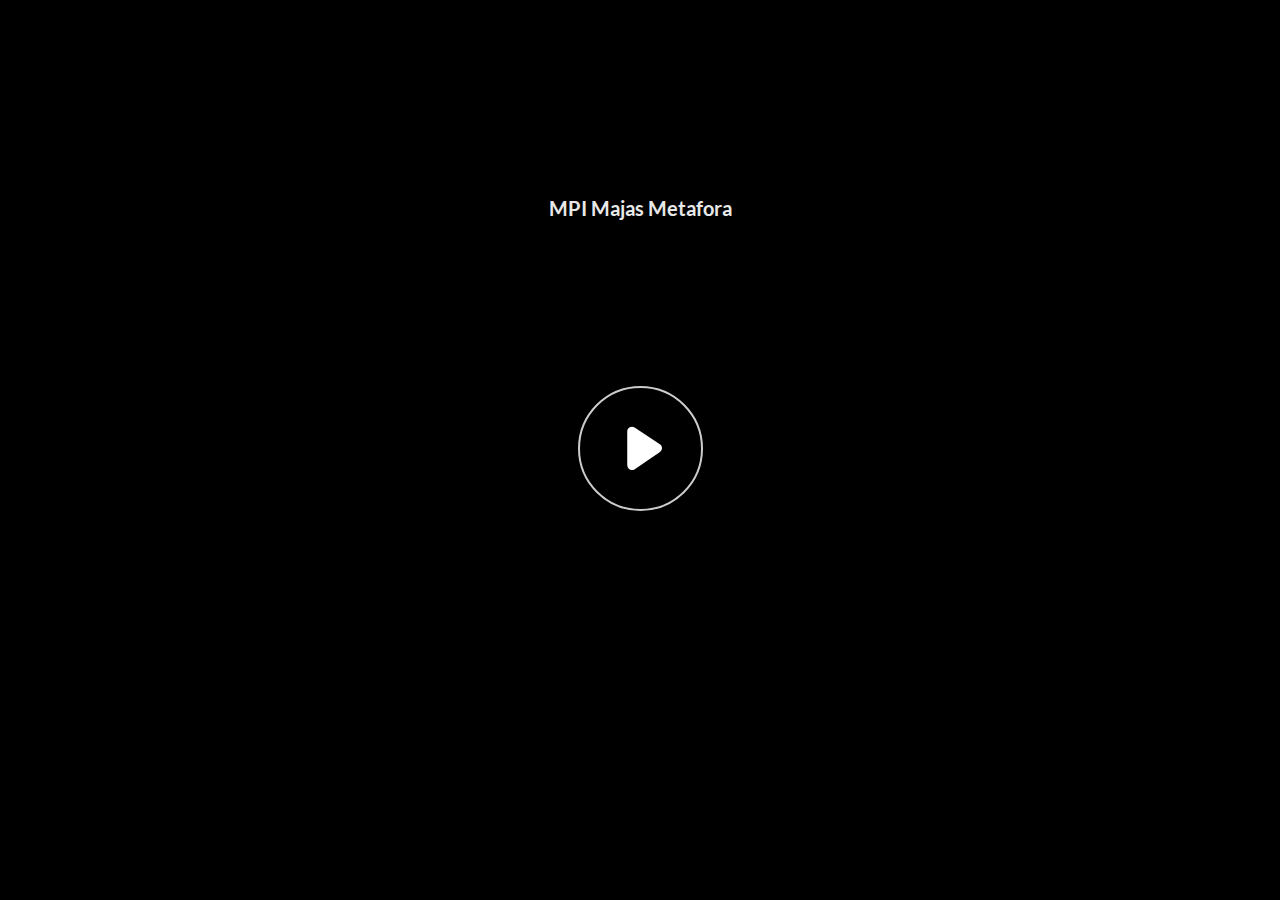
<file: index.html>
﻿<!doctype html>
<html lang="en-US">
<head>
  <meta charset="utf-8">
  <!-- Created using Storyline 360 x64 - http://www.articulate.com  -->
  <!-- version: 3.92.33225.0 -->
  <title>MPI Majas Metafora</title>
  <meta http-equiv="x-ua-compatible" content="IE=edge"/>
  <meta name="viewport" content="width=device-width,initial-scale=1,user-scalable=no,shrink-to-fit=no,minimal-ui"/>
  <meta name="apple-mobile-web-app-capable" content="yes"/>
  <style>
    html, body { height: 100%; padding: 0; margin: 0 }
    #app { height: 100%; width: 100%; }
  </style>

  <script>
    window.DS = {};
    window.globals = {
      DATA_PATH_BASE: '',
      HAS_FRAME: true,
      HAS_SLIDE: true,

      lmsPresent: false,
      tinCanPresent: false,
      cmi5Present: false,
      aoSupport: false,
      scale: 'noscale',
      captureRc: false,
      browserSize: 'optimal',
      bgColor: '#282828',
      features: 'DropInAcc,DropInBase,DropInCore,DropInInteractions,DropInMisc,DropInVectors,DropInVideo,LayerPresentAsDialog,MultipleQuizTracking,UpdatedThemeEditor',
      themeName: 'unified',
      preloaderColor: '#FFFFFF',
      suppressAnalytics: false,
      productChannel: 'stable',
      publishSource: 'storyline',
      aid: 'aid|186f2b67-2d74-4564-9926-c8f7702dd9fc',
      cid: 'cca12cef-c2cd-4375-b4f8-a70aa6d48855',
      playerVersion: '3.92.33225.0',
      publishTimestamp: '2024-09-27T11:14:59.7928123Z',
      maxIosVideoElements: 10,
      connectionSettings: { message: 'You%20are%20offline.%20Trying%20to%20reconnect...', useDarkTheme: false, mode: 'disabled' },
      hasFeature: function(feature) {
        return this.features.split(',').includes(feature);
      },
      
      parseParams: function(qs) {
        if (window.globals.parsedParams != null) {
          return window.globals.parsedParams;
        }
        qs = (qs || window.location.search.substr(1)).split('+').join(' ');
        var params = {},
            tokens,
            re = /[?&]?([^=]+)=([^&]*)/g;

        while (tokens = re.exec(qs)) {
          params[decodeURIComponent(tokens[1]).trim()] =
            decodeURIComponent(tokens[2]).trim();
        }
        window.globals.parsedParams = params;
        return params;
      }

    };
  </script>
  <script>
    var isIe11 = ('ActiveXObject' in window || window.MSBlobBuilder != null)
      && window.msCrypto != null && !window.ActiveXObject;
    if (isIe11) {
      window.globals.unsupportedBrowser = true;
      document.write(atob('[base64]'));
    }
  </script>

  <script>
    if (window.globals.hasFeature('MultiLanguageSinglePackageSupport')) {
      
      
    }
  </script>

  
  <script>window.THREE = { };</script>
  
</head>
<body style="background: #282828" class="cs-HTML theme-unified">
  <!-- 360 -->
  <script>!function(){var e,i=/iPhone/i,o=/iPod/i,n=/iPad/i,t=/\biOS-universal(?:.+)Mac\b/i,r=/\bAndroid(?:.+)Mobile\b/i,a=/Android/i,d=/(?:SD4930UR|\bSilk(?:.+)Mobile\b)/i,p=/Silk/i,l=/Windows Phone/i,u=/\bWindows(?:.+)ARM\b/i,b=/BlackBerry/i,s=/BB10/i,c=/Opera Mini/i,f=/\b(CriOS|Chrome)(?:.+)Mobile/i,h=/Mobile(?:.+)Firefox\b/i,v=function(e){return void 0!==e&&"MacIntel"===e.platform&&"number"==typeof e.maxTouchPoints&&e.maxTouchPoints>1&&"undefined"==typeof MSStream};e=function(e){var m={userAgent:"",platform:"",maxTouchPoints:0};e||"undefined"==typeof navigator?"string"==typeof e?m.userAgent=e:e&&e.userAgent&&(m={userAgent:e.userAgent,platform:e.platform,maxTouchPoints:e.maxTouchPoints||0}):m={userAgent:navigator.userAgent,platform:navigator.platform,maxTouchPoints:navigator.maxTouchPoints||0};var g=m.userAgent,y=g.split("[FBAN");void 0!==y[1]&&(g=y[0]),void 0!==(y=g.split("Twitter"))[1]&&(g=y[0]);var A=function(e){return function(i){return i.test(e)}}(g),w={apple:{phone:A(i)&&!A(l),ipod:A(o),tablet:!A(i)&&(A(n)||v(m))&&!A(l),universal:A(t),device:(A(i)||A(o)||A(n)||A(t)||v(m))&&!A(l)},amazon:{phone:A(d),tablet:!A(d)&&A(p),device:A(d)||A(p)},android:{phone:!A(l)&&A(d)||!A(l)&&A(r),tablet:!A(l)&&!A(d)&&!A(r)&&(A(p)||A(a)),device:!A(l)&&(A(d)||A(p)||A(r)||A(a))||A(/\bokhttp\b/i)},windows:{phone:A(l),tablet:A(u),device:A(l)||A(u)},other:{blackberry:A(b),blackberry10:A(s),opera:A(c),firefox:A(h),chrome:A(f),device:A(b)||A(s)||A(c)||A(h)||A(f)},any:!1,phone:!1,tablet:!1};return w.any=w.apple.device||w.android.device||w.windows.device||w.other.device,w.phone=w.apple.phone||w.android.phone||w.windows.phone,w.tablet=w.apple.tablet||w.android.tablet||w.windows.tablet,w}(),"object"==typeof exports&&"undefined"!=typeof module?module.exports=e:"function"==typeof define&&define.amd?define((function(){return e})):this.isMobile=e}();
    window.isMobile.apple.tablet = window.isMobile.apple.tablet ||
      (navigator.platform === 'MacIntel' && navigator.maxTouchPoints > 1);
    window.isMobile.apple.device = window.isMobile.apple.device || window.isMobile.apple.tablet;
    window.isMobile.tablet = window.isMobile.tablet || window.isMobile.apple.tablet;
    window.isMobile.any = window.isMobile.any || window.isMobile.apple.tablet;
  </script>

  <div id="focus-sink" tabindex="-1"></div>

  <div id="preso"></div>
  <script>
    (function() {

      var classTypes = [ 'desktop', 'mobile', 'phone', 'tablet' ];

      var addDeviceClasses = function(prefix, testObj) {
        var curr, i;
        for (i = 0; i < classTypes.length; i++) {
          curr = classTypes[i];
          if (testObj[curr]) {
            document.body.classList.add(prefix + curr);
          }
        }
      };

      var params = window.globals.parseParams(),
          isDevicePreview = params.devicepreview === '1',
          isPhoneOverride = params.deviceType === 'phone' || (isDevicePreview && params.phone == '1'),
          isTabletOverride = (params.deviceType === 'tablet' || isDevicePreview) && !isPhoneOverride,
          isMobileOverride = isPhoneOverride || isTabletOverride;

      var deviceView = {
        desktop: !window.isMobile.any && !isMobileOverride,
        mobile: window.isMobile.any || isMobileOverride,
        phone: isPhoneOverride || (window.isMobile.phone && !isTabletOverride),
        tablet: isTabletOverride || window.isMobile.tablet
      };

      window.globals.deviceView = deviceView;
      window.isMobile.desktop = !window.isMobile.any;
      window.isMobile.mobile = window.isMobile.any;

      addDeviceClasses('view-', deviceView);

    })();
  </script>
  
  <script src='story_content/triggers.js' type=text/javascript></script>
<script src='story_content/user.js' type=text/javascript></script>
  <div class="slide-loader"></div>

  <script>
    var doc = document, loader = doc.body.querySelector('.slide-loader'); [ 1, 2, 3 ].forEach(function(n) { var d = doc.createElement('div'); d.style.backgroundColor = window.globals.preloaderColor; d.classList.add('mobile-loader-dot'); d.classList.add('dot' + n); loader.appendChild(d); });
  </script>

  <div class="mobile-load-title-overlay" style="display: none">
    <div class="mobile-load-title">MPI Majas Metafora</div>
  </div>

  <div class="mobile-chrome-warning"></div>

  
<style>
  .warn-connection-dialog {
    display: none;
    background: transparent;
    pointer-events: all;
    position: fixed;
    left: 0;
    top: 0;
    width: 100%;
    height: 100%;
    z-index: 999;
  }

  .warn-connection-content {
    pointer-events: all;
    border-radius: 4px;
    background: white;
    border: 1px solid #E7E7E7;
    color: #333333;
    box-shadow: 0 2px 4px rgba(0, 0, 0, 0.25);
    transition: all 150ms ease-out;
    position: absolute;
    white-space: nowrap;
  }

  .view-phone.is-landscape .warn-connection-content {
    left: 23px;
    bottom: 23px;
  }

  .view-tablet.is-landscape .warn-connection-content {
    left: 50%;
    top: 20px;
    transform: translateX(-50%);
  }

  .view-mobile.is-portrait .warn-connection-content {
    transform: translate(-50%, calc(-100% - 15px));
  }

  .warn-connection-content p {
    display: inline-block;
    margin: 0 8px 0 0;
    line-height: 33px;
    font-size: 11px;
  }

  .warn-connection-content svg {
    position: relative;
    vertical-align: middle;
    margin: 0 2px 2px 8px;
  }

  .view-desktop .warn-connection-content {
    left: 1.5em;
    bottom: 1.5em;
  }

  .view-desktop .warn-connection-content p {
    font-size: 1.1em;
  }

  .is-offline .warn-connection-dialog {
    display: block;
  }

  .is-offline .cs-panel * {
    pointer-events: none !important;
  }

  .is-offline .cs-panel {
    pointer-events: all !important;
  }

  .is-offline #nav-controls * {
    pointer-events: none !important;
  }

  .is-offline #nav-controls {
    pointer-events: all !important;
  }
</style>

<div class="warn-connection-dialog" role="alertdialog" aria-modal="true" tabindex="0" aria-labelledby="warn-connection-message">
  <div class="warn-connection-content">
    <svg width="17" height="15" viewBox="0 0 17 15" xmlns="http://www.w3.org/2000/svg">
      <path fill="#8F0000" stroke="white" d="M16.07,12.98 L15.88,12.23 L9.51,1.21 C8.97,0.26,7.6,0.26,7.06,1.21 L0.69,12.23 C0.15,13.16,0.81,14.36,1.91,14.36 H14.65 C15.47,14.36,16.05,13.7,16.07,12.98 Z"/>
      <path fill="white" stroke="white" d="M8.58,5.5 C8.35,5.28,8.5,5.35,8.21,5.32 C8.09,5.35,7.97,5.49,7.96,5.67 C7.97,5.79,7.98,5.92,7.98,6.04 L7.98,6.04 C7.99,6.17,8,6.31,8.01,6.43 L8.01,6.44 C8.03,6.92,8.06,7.41,8.09,7.9 L8.09,7.9 C8.12,8.39,8.14,8.88,8.17,9.37 C8.17,9.39,8.18,9.42,8.2,9.44 C8.23,9.46,8.25,9.47,8.28,9.47 C8.31,9.47,8.34,9.46,8.35,9.44 C8.37,9.43,8.38,9.4,8.39,9.35 L8.39,9.34 C8.39,9.24,8.4,9.15,8.4,9.05 L8.4,9.05 C8.41,8.96,8.41,8.86,8.42,8.75 C8.43,8.44,8.45,8.12,8.47,7.81 L8.47,7.81 C8.49,7.49,8.51,7.18,8.53,6.87 C8.55,6.46,8.56,6.05,8.59,5.64 L8.6,5.62 C8.6,5.57,8.59,5.53,8.58,5.5 L8.21,5.32 Z"/>
      <circle fill="white" stroke="white" cx="8.3" cy="11.35" r="0.3"/>
    </svg>
    <p id="warn-connection-message">You are offline. Trying to reconnect...</p>
  </div>
</div>

<script>
  (function() {
    window.DS.connection = {
      warningShown: false,
      assets: {},
      loadingAssetGroup: false,
      retryDelay: 500
    };

    var connectionSettings = window.globals.connectionSettings || {};

    var useConnectionMessages = window.AbortController != null &&
      window.location.protocol != 'file:' &&
      connectionSettings.mode === 'normal';

    window.DS.connection.useConnectionMessages = useConnectionMessages;

    var assetCount = 0;
    var checkLoadedId;


    if (useConnectionMessages && connectionSettings != null) {
      var contentEl = document.querySelector('.warn-connection-content');
      var messageEl = contentEl.querySelector('p');

      if (connectionSettings.useDarkTheme) {
        contentEl.style.borderColor = '#BABBBA';
        contentEl.style.backgroundColor = '#282828';
        contentEl.style.color = '#FFFFFF';
      }

      if (connectionSettings.message != null) {
        messageEl.textContent = window.decodeURIComponent(connectionSettings.message);
      }
    }

    function checkAssetsReady() {
      for (var i in DS.connection.assets) {
        if (!DS.connection.assets[i].success) {
          return false;
        }
      }
      return true;
    }

    function stopAssetGroup() {
      if (!useConnectionMessages) { return; }

      assetCount = 0;

      DS.connection.oldAssetGroup = DS.connection.assets;
      DS.connection.assets = {};
      DS.connection.loadingAssetGroup = false;
      clearInterval(checkLoadedId);
    }

    function startAssetGroup() {
      if (!useConnectionMessages) { return; }
      var ticks = 0;
      clearInterval(checkLoadedId);
      checkLoadedId = setInterval(function() {
        var loaded = 0;
        if (assetCount === 0 && loaded === 0) {
          clearInterval(checkLoadedId);
          return;
        }

        for (var i in DS.connection.assets) {
          if (DS.connection.assets[i].success) {
            loaded++;
          }
        }

        if (assetCount === loaded && checkAssetsReady()) {
          for (var i in DS.connection.assets) {
            if (DS.connection.assets[i].action) {
              DS.connection.assets[i].action();
            }
          }
          hideWarning();
          stopAssetGroup();
        }
      }, 100)
    }

    function requiredAsset(url, action, retry, type) {
      if (!useConnectionMessages) { return; }
      if (DS.connection.assets[url]) { return; }

      DS.connection.assets[url] = {
        success: false, action: action, retry: retry, type: type
      };
      assetCount = Object.keys(DS.connection.assets).length;
      if (!DS.connection.loadingAssetGroup) {
        startAssetGroup();
      }
      DS.connection.loadingAssetGroup = true;
    }

    function assetLoaded(url) {
      if (!useConnectionMessages) { return; }
      if (DS.connection.assets[url]) {
        DS.connection.assets[url].success = true;
      }
    }

    function assetFailed(url) {
      if (!useConnectionMessages) { return; }
      if (!DS.connection.assets[url]) {
        if (/\.js$/.test(url) && url.indexOf('transcripts') === -1) {
          setTimeout(function() {
            if (DS.connection.lastSlideLoaded != null) {
              DS.connection.lastSlideLoaded();
            }
          }, DS.connection.retryDelay);
        }
        return;
      }
      if (!DS.connection.warningShown) { showWarning(); }
      if (DS.connection.assets[url].retry) {
        setTimeout(function() {
          if (!DS.connection.assets[url].success) {
            DS.connection.assets[url].retry()
          }
        }, DS.connection.retryDelay);
      }
    }

    function hideWarning() {
      document.body.classList.remove('is-offline');
      DS.connection.warningShown = false;
      enableKeys();
    }
    DS.connection.hideWarning = hideWarning

    function showWarning(btn) {
      document.body.classList.add('is-offline')
      DS.connection.warningShown = true;
      updateWarningPosition();
      disableKeys();
    }

    function updateWarningPosition() {
      if (!DS.connection.warningShown) {
        return;
      }

      var isPortrait = document.body.classList.contains('is-portrait');
      var isMobile = document.body.classList.contains('view-mobile');
      var warningEl = document.querySelector('.warn-connection-content');

      if (isPortrait && isMobile) {
        var slide = document.querySelector('.primary-slide');
        var slideRect = slide != null
          ? slide.getBoundingClientRect()
          : { top: window.innerHeight, left: 0, width: window.innerWidth };

        warningEl.style.top = `${slideRect.top}px`
        warningEl.style.left = `${slideRect.left + slideRect.width / 2}px`
      } else {
        warningEl.style.top = null;
        warningEl.style.left = null;
      }

      window.requestAnimationFrame(updateWarningPosition);
    }

    function onDisableKeyDown(e) {
      e.preventDefault();
      e.stopImmediatePropagation();
    }

    function onDisableKeyUp(e) {
      e.preventDefault();
      e.stopImmediatePropagation();
    }

    var accStyle = document.createElement('style');
    var warnDialogEl = document.querySelector('.warn-connection-dialog');

    function disableKeys() {
      if (DS.views && DS.views.nsStack && DS.views.nsStack.length === 1) {
        DS.views.nsStack[0].tabReachable = false
        DS.views.nsStack[0].updateTabIndex(true, true);
      }

      accStyle.innerHTML = '.acc-shadow-dom { display: none; }';
      document.body.appendChild(accStyle);

      warnDialogEl.parentNode.append(warnDialogEl);
      warnDialogEl.focus();
    }

    function enableKeys() {
      accStyle.remove();
      if (DS.views && DS.views.nsStack && DS.views.nsStack.length === 1 && DS.views.nsStack[0].name === '_frame') {
        DS.views.nsStack[0].tabReachable = true;
        DS.views.nsStack[0].updateTabIndex();
      }
    }

    // these will all be noops if the feature flag isn't set in
    // the data and `window.globals.features`
    DS.connection.requiredAsset = requiredAsset;
    DS.connection.assetLoaded = assetLoaded;
    DS.connection.assetFailed = assetFailed;
    DS.connection.stopAssetGroup = stopAssetGroup;
    DS.connection.startAssetGroup = startAssetGroup;
  })();
</script>


  <script>
    
    if (window.autoSpider && window.vInterfaceObject) {
      document.querySelector('.mobile-load-title-overlay').style.display = 'none';
    }
  </script>

  

  <link rel="stylesheet" href="html5/data/css/output.min.css" data-noprefix/>
</body>
<script src="html5/lib/scripts/bootstrapper.min.js"></script>
</html>
</file>
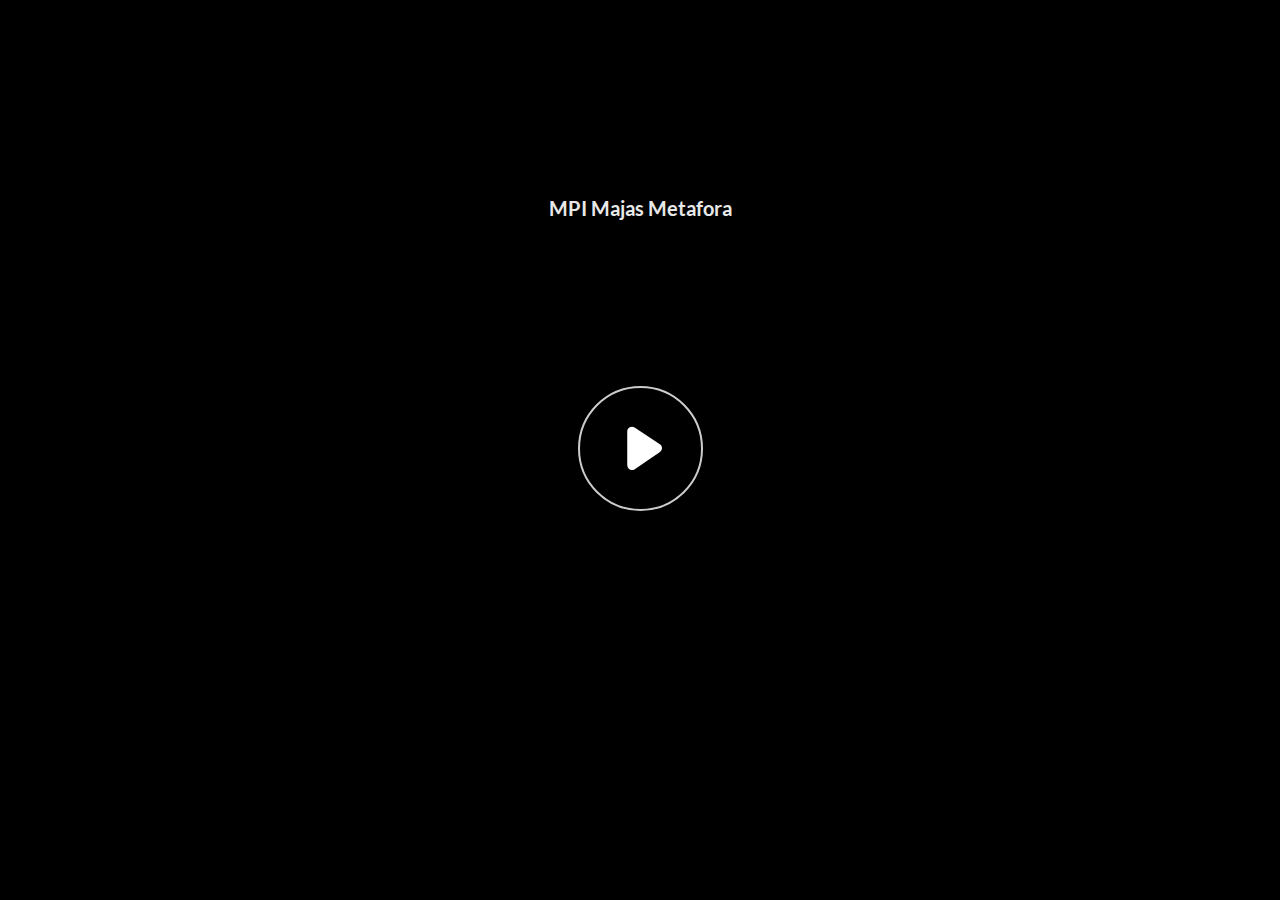
<file: story.html>
﻿<!doctype html>
<html lang="en-US">
<head>
  <meta charset="utf-8">
  <!-- Created using Storyline 360 x64 - http://www.articulate.com  -->
  <!-- version: 3.92.33225.0 -->
  <title>MPI Majas Metafora</title>
  <meta http-equiv="x-ua-compatible" content="IE=edge"/>
  <meta name="viewport" content="width=device-width,initial-scale=1,user-scalable=no,shrink-to-fit=no,minimal-ui"/>
  <meta name="apple-mobile-web-app-capable" content="yes"/>
  <style>
    html, body { height: 100%; padding: 0; margin: 0 }
    #app { height: 100%; width: 100%; }
  </style>

  <script>
    window.DS = {};
    window.globals = {
      DATA_PATH_BASE: '',
      HAS_FRAME: true,
      HAS_SLIDE: true,

      lmsPresent: false,
      tinCanPresent: false,
      cmi5Present: false,
      aoSupport: false,
      scale: 'noscale',
      captureRc: false,
      browserSize: 'optimal',
      bgColor: '#282828',
      features: 'DropInAcc,DropInBase,DropInCore,DropInInteractions,DropInMisc,DropInVectors,DropInVideo,LayerPresentAsDialog,MultipleQuizTracking,UpdatedThemeEditor',
      themeName: 'unified',
      preloaderColor: '#FFFFFF',
      suppressAnalytics: false,
      productChannel: 'stable',
      publishSource: 'storyline',
      aid: 'aid|186f2b67-2d74-4564-9926-c8f7702dd9fc',
      cid: 'cca12cef-c2cd-4375-b4f8-a70aa6d48855',
      playerVersion: '3.92.33225.0',
      publishTimestamp: '2024-09-27T11:14:59.7928123Z',
      maxIosVideoElements: 10,
      connectionSettings: { message: 'You%20are%20offline.%20Trying%20to%20reconnect...', useDarkTheme: false, mode: 'disabled' },
      hasFeature: function(feature) {
        return this.features.split(',').includes(feature);
      },
      
      parseParams: function(qs) {
        if (window.globals.parsedParams != null) {
          return window.globals.parsedParams;
        }
        qs = (qs || window.location.search.substr(1)).split('+').join(' ');
        var params = {},
            tokens,
            re = /[?&]?([^=]+)=([^&]*)/g;

        while (tokens = re.exec(qs)) {
          params[decodeURIComponent(tokens[1]).trim()] =
            decodeURIComponent(tokens[2]).trim();
        }
        window.globals.parsedParams = params;
        return params;
      }

    };
  </script>
  <script>
    var isIe11 = ('ActiveXObject' in window || window.MSBlobBuilder != null)
      && window.msCrypto != null && !window.ActiveXObject;
    if (isIe11) {
      window.globals.unsupportedBrowser = true;
      document.write(atob('[base64]'));
    }
  </script>

  <script>
    if (window.globals.hasFeature('MultiLanguageSinglePackageSupport')) {
      
      
    }
  </script>

  
  <script>window.THREE = { };</script>
  
</head>
<body style="background: #282828" class="cs-HTML theme-unified">
  <!-- 360 -->
  <script>!function(){var e,i=/iPhone/i,o=/iPod/i,n=/iPad/i,t=/\biOS-universal(?:.+)Mac\b/i,r=/\bAndroid(?:.+)Mobile\b/i,a=/Android/i,d=/(?:SD4930UR|\bSilk(?:.+)Mobile\b)/i,p=/Silk/i,l=/Windows Phone/i,u=/\bWindows(?:.+)ARM\b/i,b=/BlackBerry/i,s=/BB10/i,c=/Opera Mini/i,f=/\b(CriOS|Chrome)(?:.+)Mobile/i,h=/Mobile(?:.+)Firefox\b/i,v=function(e){return void 0!==e&&"MacIntel"===e.platform&&"number"==typeof e.maxTouchPoints&&e.maxTouchPoints>1&&"undefined"==typeof MSStream};e=function(e){var m={userAgent:"",platform:"",maxTouchPoints:0};e||"undefined"==typeof navigator?"string"==typeof e?m.userAgent=e:e&&e.userAgent&&(m={userAgent:e.userAgent,platform:e.platform,maxTouchPoints:e.maxTouchPoints||0}):m={userAgent:navigator.userAgent,platform:navigator.platform,maxTouchPoints:navigator.maxTouchPoints||0};var g=m.userAgent,y=g.split("[FBAN");void 0!==y[1]&&(g=y[0]),void 0!==(y=g.split("Twitter"))[1]&&(g=y[0]);var A=function(e){return function(i){return i.test(e)}}(g),w={apple:{phone:A(i)&&!A(l),ipod:A(o),tablet:!A(i)&&(A(n)||v(m))&&!A(l),universal:A(t),device:(A(i)||A(o)||A(n)||A(t)||v(m))&&!A(l)},amazon:{phone:A(d),tablet:!A(d)&&A(p),device:A(d)||A(p)},android:{phone:!A(l)&&A(d)||!A(l)&&A(r),tablet:!A(l)&&!A(d)&&!A(r)&&(A(p)||A(a)),device:!A(l)&&(A(d)||A(p)||A(r)||A(a))||A(/\bokhttp\b/i)},windows:{phone:A(l),tablet:A(u),device:A(l)||A(u)},other:{blackberry:A(b),blackberry10:A(s),opera:A(c),firefox:A(h),chrome:A(f),device:A(b)||A(s)||A(c)||A(h)||A(f)},any:!1,phone:!1,tablet:!1};return w.any=w.apple.device||w.android.device||w.windows.device||w.other.device,w.phone=w.apple.phone||w.android.phone||w.windows.phone,w.tablet=w.apple.tablet||w.android.tablet||w.windows.tablet,w}(),"object"==typeof exports&&"undefined"!=typeof module?module.exports=e:"function"==typeof define&&define.amd?define((function(){return e})):this.isMobile=e}();
    window.isMobile.apple.tablet = window.isMobile.apple.tablet ||
      (navigator.platform === 'MacIntel' && navigator.maxTouchPoints > 1);
    window.isMobile.apple.device = window.isMobile.apple.device || window.isMobile.apple.tablet;
    window.isMobile.tablet = window.isMobile.tablet || window.isMobile.apple.tablet;
    window.isMobile.any = window.isMobile.any || window.isMobile.apple.tablet;
  </script>

  <div id="focus-sink" tabindex="-1"></div>

  <div id="preso"></div>
  <script>
    (function() {

      var classTypes = [ 'desktop', 'mobile', 'phone', 'tablet' ];

      var addDeviceClasses = function(prefix, testObj) {
        var curr, i;
        for (i = 0; i < classTypes.length; i++) {
          curr = classTypes[i];
          if (testObj[curr]) {
            document.body.classList.add(prefix + curr);
          }
        }
      };

      var params = window.globals.parseParams(),
          isDevicePreview = params.devicepreview === '1',
          isPhoneOverride = params.deviceType === 'phone' || (isDevicePreview && params.phone == '1'),
          isTabletOverride = (params.deviceType === 'tablet' || isDevicePreview) && !isPhoneOverride,
          isMobileOverride = isPhoneOverride || isTabletOverride;

      var deviceView = {
        desktop: !window.isMobile.any && !isMobileOverride,
        mobile: window.isMobile.any || isMobileOverride,
        phone: isPhoneOverride || (window.isMobile.phone && !isTabletOverride),
        tablet: isTabletOverride || window.isMobile.tablet
      };

      window.globals.deviceView = deviceView;
      window.isMobile.desktop = !window.isMobile.any;
      window.isMobile.mobile = window.isMobile.any;

      addDeviceClasses('view-', deviceView);

    })();
  </script>
  
  <script src='story_content/triggers.js' type=text/javascript></script>
<script src='story_content/user.js' type=text/javascript></script>
  <div class="slide-loader"></div>

  <script>
    var doc = document, loader = doc.body.querySelector('.slide-loader'); [ 1, 2, 3 ].forEach(function(n) { var d = doc.createElement('div'); d.style.backgroundColor = window.globals.preloaderColor; d.classList.add('mobile-loader-dot'); d.classList.add('dot' + n); loader.appendChild(d); });
  </script>

  <div class="mobile-load-title-overlay" style="display: none">
    <div class="mobile-load-title">MPI Majas Metafora</div>
  </div>

  <div class="mobile-chrome-warning"></div>

  
<style>
  .warn-connection-dialog {
    display: none;
    background: transparent;
    pointer-events: all;
    position: fixed;
    left: 0;
    top: 0;
    width: 100%;
    height: 100%;
    z-index: 999;
  }

  .warn-connection-content {
    pointer-events: all;
    border-radius: 4px;
    background: white;
    border: 1px solid #E7E7E7;
    color: #333333;
    box-shadow: 0 2px 4px rgba(0, 0, 0, 0.25);
    transition: all 150ms ease-out;
    position: absolute;
    white-space: nowrap;
  }

  .view-phone.is-landscape .warn-connection-content {
    left: 23px;
    bottom: 23px;
  }

  .view-tablet.is-landscape .warn-connection-content {
    left: 50%;
    top: 20px;
    transform: translateX(-50%);
  }

  .view-mobile.is-portrait .warn-connection-content {
    transform: translate(-50%, calc(-100% - 15px));
  }

  .warn-connection-content p {
    display: inline-block;
    margin: 0 8px 0 0;
    line-height: 33px;
    font-size: 11px;
  }

  .warn-connection-content svg {
    position: relative;
    vertical-align: middle;
    margin: 0 2px 2px 8px;
  }

  .view-desktop .warn-connection-content {
    left: 1.5em;
    bottom: 1.5em;
  }

  .view-desktop .warn-connection-content p {
    font-size: 1.1em;
  }

  .is-offline .warn-connection-dialog {
    display: block;
  }

  .is-offline .cs-panel * {
    pointer-events: none !important;
  }

  .is-offline .cs-panel {
    pointer-events: all !important;
  }

  .is-offline #nav-controls * {
    pointer-events: none !important;
  }

  .is-offline #nav-controls {
    pointer-events: all !important;
  }
</style>

<div class="warn-connection-dialog" role="alertdialog" aria-modal="true" tabindex="0" aria-labelledby="warn-connection-message">
  <div class="warn-connection-content">
    <svg width="17" height="15" viewBox="0 0 17 15" xmlns="http://www.w3.org/2000/svg">
      <path fill="#8F0000" stroke="white" d="M16.07,12.98 L15.88,12.23 L9.51,1.21 C8.97,0.26,7.6,0.26,7.06,1.21 L0.69,12.23 C0.15,13.16,0.81,14.36,1.91,14.36 H14.65 C15.47,14.36,16.05,13.7,16.07,12.98 Z"/>
      <path fill="white" stroke="white" d="M8.58,5.5 C8.35,5.28,8.5,5.35,8.21,5.32 C8.09,5.35,7.97,5.49,7.96,5.67 C7.97,5.79,7.98,5.92,7.98,6.04 L7.98,6.04 C7.99,6.17,8,6.31,8.01,6.43 L8.01,6.44 C8.03,6.92,8.06,7.41,8.09,7.9 L8.09,7.9 C8.12,8.39,8.14,8.88,8.17,9.37 C8.17,9.39,8.18,9.42,8.2,9.44 C8.23,9.46,8.25,9.47,8.28,9.47 C8.31,9.47,8.34,9.46,8.35,9.44 C8.37,9.43,8.38,9.4,8.39,9.35 L8.39,9.34 C8.39,9.24,8.4,9.15,8.4,9.05 L8.4,9.05 C8.41,8.96,8.41,8.86,8.42,8.75 C8.43,8.44,8.45,8.12,8.47,7.81 L8.47,7.81 C8.49,7.49,8.51,7.18,8.53,6.87 C8.55,6.46,8.56,6.05,8.59,5.64 L8.6,5.62 C8.6,5.57,8.59,5.53,8.58,5.5 L8.21,5.32 Z"/>
      <circle fill="white" stroke="white" cx="8.3" cy="11.35" r="0.3"/>
    </svg>
    <p id="warn-connection-message">You are offline. Trying to reconnect...</p>
  </div>
</div>

<script>
  (function() {
    window.DS.connection = {
      warningShown: false,
      assets: {},
      loadingAssetGroup: false,
      retryDelay: 500
    };

    var connectionSettings = window.globals.connectionSettings || {};

    var useConnectionMessages = window.AbortController != null &&
      window.location.protocol != 'file:' &&
      connectionSettings.mode === 'normal';

    window.DS.connection.useConnectionMessages = useConnectionMessages;

    var assetCount = 0;
    var checkLoadedId;


    if (useConnectionMessages && connectionSettings != null) {
      var contentEl = document.querySelector('.warn-connection-content');
      var messageEl = contentEl.querySelector('p');

      if (connectionSettings.useDarkTheme) {
        contentEl.style.borderColor = '#BABBBA';
        contentEl.style.backgroundColor = '#282828';
        contentEl.style.color = '#FFFFFF';
      }

      if (connectionSettings.message != null) {
        messageEl.textContent = window.decodeURIComponent(connectionSettings.message);
      }
    }

    function checkAssetsReady() {
      for (var i in DS.connection.assets) {
        if (!DS.connection.assets[i].success) {
          return false;
        }
      }
      return true;
    }

    function stopAssetGroup() {
      if (!useConnectionMessages) { return; }

      assetCount = 0;

      DS.connection.oldAssetGroup = DS.connection.assets;
      DS.connection.assets = {};
      DS.connection.loadingAssetGroup = false;
      clearInterval(checkLoadedId);
    }

    function startAssetGroup() {
      if (!useConnectionMessages) { return; }
      var ticks = 0;
      clearInterval(checkLoadedId);
      checkLoadedId = setInterval(function() {
        var loaded = 0;
        if (assetCount === 0 && loaded === 0) {
          clearInterval(checkLoadedId);
          return;
        }

        for (var i in DS.connection.assets) {
          if (DS.connection.assets[i].success) {
            loaded++;
          }
        }

        if (assetCount === loaded && checkAssetsReady()) {
          for (var i in DS.connection.assets) {
            if (DS.connection.assets[i].action) {
              DS.connection.assets[i].action();
            }
          }
          hideWarning();
          stopAssetGroup();
        }
      }, 100)
    }

    function requiredAsset(url, action, retry, type) {
      if (!useConnectionMessages) { return; }
      if (DS.connection.assets[url]) { return; }

      DS.connection.assets[url] = {
        success: false, action: action, retry: retry, type: type
      };
      assetCount = Object.keys(DS.connection.assets).length;
      if (!DS.connection.loadingAssetGroup) {
        startAssetGroup();
      }
      DS.connection.loadingAssetGroup = true;
    }

    function assetLoaded(url) {
      if (!useConnectionMessages) { return; }
      if (DS.connection.assets[url]) {
        DS.connection.assets[url].success = true;
      }
    }

    function assetFailed(url) {
      if (!useConnectionMessages) { return; }
      if (!DS.connection.assets[url]) {
        if (/\.js$/.test(url) && url.indexOf('transcripts') === -1) {
          setTimeout(function() {
            if (DS.connection.lastSlideLoaded != null) {
              DS.connection.lastSlideLoaded();
            }
          }, DS.connection.retryDelay);
        }
        return;
      }
      if (!DS.connection.warningShown) { showWarning(); }
      if (DS.connection.assets[url].retry) {
        setTimeout(function() {
          if (!DS.connection.assets[url].success) {
            DS.connection.assets[url].retry()
          }
        }, DS.connection.retryDelay);
      }
    }

    function hideWarning() {
      document.body.classList.remove('is-offline');
      DS.connection.warningShown = false;
      enableKeys();
    }
    DS.connection.hideWarning = hideWarning

    function showWarning(btn) {
      document.body.classList.add('is-offline')
      DS.connection.warningShown = true;
      updateWarningPosition();
      disableKeys();
    }

    function updateWarningPosition() {
      if (!DS.connection.warningShown) {
        return;
      }

      var isPortrait = document.body.classList.contains('is-portrait');
      var isMobile = document.body.classList.contains('view-mobile');
      var warningEl = document.querySelector('.warn-connection-content');

      if (isPortrait && isMobile) {
        var slide = document.querySelector('.primary-slide');
        var slideRect = slide != null
          ? slide.getBoundingClientRect()
          : { top: window.innerHeight, left: 0, width: window.innerWidth };

        warningEl.style.top = `${slideRect.top}px`
        warningEl.style.left = `${slideRect.left + slideRect.width / 2}px`
      } else {
        warningEl.style.top = null;
        warningEl.style.left = null;
      }

      window.requestAnimationFrame(updateWarningPosition);
    }

    function onDisableKeyDown(e) {
      e.preventDefault();
      e.stopImmediatePropagation();
    }

    function onDisableKeyUp(e) {
      e.preventDefault();
      e.stopImmediatePropagation();
    }

    var accStyle = document.createElement('style');
    var warnDialogEl = document.querySelector('.warn-connection-dialog');

    function disableKeys() {
      if (DS.views && DS.views.nsStack && DS.views.nsStack.length === 1) {
        DS.views.nsStack[0].tabReachable = false
        DS.views.nsStack[0].updateTabIndex(true, true);
      }

      accStyle.innerHTML = '.acc-shadow-dom { display: none; }';
      document.body.appendChild(accStyle);

      warnDialogEl.parentNode.append(warnDialogEl);
      warnDialogEl.focus();
    }

    function enableKeys() {
      accStyle.remove();
      if (DS.views && DS.views.nsStack && DS.views.nsStack.length === 1 && DS.views.nsStack[0].name === '_frame') {
        DS.views.nsStack[0].tabReachable = true;
        DS.views.nsStack[0].updateTabIndex();
      }
    }

    // these will all be noops if the feature flag isn't set in
    // the data and `window.globals.features`
    DS.connection.requiredAsset = requiredAsset;
    DS.connection.assetLoaded = assetLoaded;
    DS.connection.assetFailed = assetFailed;
    DS.connection.stopAssetGroup = stopAssetGroup;
    DS.connection.startAssetGroup = startAssetGroup;
  })();
</script>


  <script>
    
    if (window.autoSpider && window.vInterfaceObject) {
      document.querySelector('.mobile-load-title-overlay').style.display = 'none';
    }
  </script>

  

  <link rel="stylesheet" href="html5/data/css/output.min.css" data-noprefix/>
</body>
<script src="html5/lib/scripts/bootstrapper.min.js"></script>
</html>
</file>
<file: html5/data/css/output.min.css>
@font-face {
  font-family: 'LatoBold Charset1_ BoldF61E85FC';
  src: url('[data-uri]');
  font-style: normal;
  font-weight: normal;
}
@font-face {
  font-family: 'Lato Charset1_ 6ePP4vai34710E4C';
  src: url('[data-uri]');
  font-style: normal;
  font-weight: normal;
}
@font-face {
  font-family: 'Open Sans Charset1_ 6KbF789FEE8';
  src: url('[data-uri]');
  font-style: normal;
  font-weight: normal;
}
@font-face {
  font-family: 'Open Sans Charset0_v9TY33EDE6F2';
  src: url('[data-uri]');
  font-style: normal;
  font-weight: normal;
}
@font-face {
  font-family: 'Open SansBold CharsBoldE47A47C6';
  src: url('[data-uri]');
  font-style: normal;
  font-weight: normal;
}
.cs-HTML {
  background: rgba(40, 40, 40, 1);
}
.cs-npnxnanbnsnfns00000000001 .cs-infopanel  {
  box-shadow: 0 1px 0 rgba(0, 0, 0, 0);
  background: rgba(255, 255, 255, 1);
}
.cs-npnxnanbnsnfns00000000001 .cs-infopanel .cs-link {
  color: rgba(186, 187, 186, 1);
}
.cs-npnxnanbnsnfns00000000001 .cs-infopanel .cs-link:hover {
  color: rgba(255, 255, 255, 1);
}
.cs-npnxnanbnsnfns00000000001 .cs-infopanel .cs-name {
  color: rgba(68, 68, 68, 1);
}
.cs-npnxnanbnsnfns00000000001 .cs-infopanel .cs-title {
  color: rgba(153, 153, 153, 1);
}
.cs-npnxnanbnsnfns00000000001 .cs-infopanelpopup  {
  box-shadow: 0 1px 0 rgba(0, 0, 0, 0);
  background: rgba(0, 0, 0, 0);
}
.cs-npnxnanbnsnfns00000000001 .cs-infopanelpopup .cs-link {
  color: rgba(255, 0, 0, 1);
}
.cs-npnxnanbnsnfns00000000001 .cs-infopanelpopup .cs-link:hover {
  color: rgba(255, 255, 255, 1);
}
.cs-npnxnanbnsnfns00000000001 .cs-infopanelpopup .cs-name {
  color: rgba(255, 255, 255, 1);
}
.cs-npnxnanbnsnfns00000000001 .cs-infopanelpopup .cs-bio {
  color: rgba(186, 187, 186, 1);
}
.cs-npnxnanbnsnfns00000000001 .cs-timer  {
  color: rgba(186, 187, 186, 1);
}
.cs-npnxnanbnsnfns00000000001 .cs-duration stop:first-child {
  stop-color: rgba(60, 60, 60, 1);
}
.cs-npnxnanbnsnfns00000000001 .cs-duration stop:last-child {
  stop-color: rgba(60, 60, 60, 1);
}
.cs-npnxnanbnsnfns00000000001 .cs-elapsed stop:first-child {
  stop-color: rgba(254, 227, 71, 1);
}
.cs-npnxnanbnsnfns00000000001 .cs-elapsed stop:last-child {
  stop-color: rgba(254, 227, 71, 1);
}
.cs-npnxnanbnsnfns00000000001 .cs-timer .cs-pie .cs-innerstroke {
  stroke: rgba(199, 199, 199, 1);
}
.cs-npnxnanbnsnfns00000000001 .cs-timer .cs-pie .cs-innerborder {
  stroke: rgba(255, 255, 255, 1);
}
.cs-npnxnanbnsnfns00000000001 .cs-window  {
  box-shadow: 0 8px 5px rgba(0, 0, 0, 0.2);
  border-color: rgba(49, 99, 0, 0);
  background: rgba(33, 33, 33, 1);
  color: rgba(248, 248, 248, 1);
}
.cs-npnxnanbnsnfns00000000001 .cs-window .cs-diva {
  border-color: rgba(78, 78, 78, 1);
}
.cs-npnxnanbnsnfns00000000001 .cs-window .cs-divb {
  border-color: rgba(78, 78, 78, 0);
}
.cs-npnxnanbnsnfns00000000001 .cs-editor .cs-editor-slide {
  color: rgba(226, 226, 226, 1);
}
.cs-npnxnanbnsnfns00000000001 .cs-editor .cs-editor-html {
  color: rgba(186, 187, 186, 1);
}
.cs-npnxnanbnsnfns00000000001 .cs-editor .cs-editor-button {
  text-shadow: 0 1px 0 rgba(0, 0, 0, 0);
  color: rgba(255, 255, 255, 1);
  border-color: rgba(211, 211, 211, 1);
  background: rgba(34, 34, 34, 1);
}
.cs-npnxnanbnsnfns00000000001 .cs-editor .cs-editor-button:hover {
  background: rgba(68, 68, 68, 1);
}
.cs-npnxnanbnsnfns00000000001 .cs-editor .cs-editor-button:active {
  background: rgba(68, 68, 68, 1);
}
.cs-npnxnanbnsnfns00000000001 .cs-listitem  {
  color: rgba(186, 187, 186, 1);
  border-color: none;
  border: 1px solid transparent;
}
.cs-npnxnanbnsnfns00000000001 .cs-listitem:hover {
  background: rgba(255, 255, 255, 0.06);
  border-color: rgba(108, 108, 108, 1) !important;
  border-width: 1px;
  border-radius: 2px;
  border-style: solid;
  box-sizing: border-box;
}
.cs-npnxnanbnsnfns00000000001 .cs-listitem.hover {
  background: rgba(255, 255, 255, 0.06);
  border-color: rgba(108, 108, 108, 1) !important;
  border-width: 1px;
  border-radius: 2px;
  border-style: solid;
  box-sizing: border-box;
}
.cs-npnxnanbnsnfns00000000001 .cs-glossary  {
  color: rgba(186, 187, 186, 1);
}
.cs-npnxnanbnsnfns00000000001 .cs-glossary .cs-scrolling-panel {
  background: rgba(0, 0, 0, 0);
}
.cs-npnxnanbnsnfns00000000001 .cs-glossary .cs-term.cs-selected .cs-choice-list-trigger {
  color: rgba(255, 255, 255, 1);
  background: rgba(255, 255, 255, 1);
}
.cs-npnxnanbnsnfns00000000001 .cs-glossary .cs-term.cs-selected .cs-choice-list-trigger:focus {
  color: rgba(255, 255, 255, 1);
  background: rgba(255, 255, 255, 1);
}
.cs-npnxnanbnsnfns00000000001 .cs-glossary .cs-term:hover .cs-choice-list-trigger {
  background: rgba(186, 187, 186, 1);
}
.cs-npnxnanbnsnfns00000000001 .cs-glossary .cs-term.hover .cs-choice-list-trigger {
  background: rgba(186, 187, 186, 1);
}
.cs-npnxnanbnsnfns00000000001 .cs-glossary .cs-term .cs-choice-list-trigger:focus {
  background: rgba(186, 187, 186, 1);
}
.cs-npnxnanbnsnfns00000000001 .cs-glossary .cs-diva {
  border-color: rgba(0, 0, 0, 0);
}
.cs-npnxnanbnsnfns00000000001 .cs-glossary .cs-divb {
  border-color: rgba(0, 0, 0, 0);
}
.cs-npnxnanbnsnfns00000000001 .cs-glossary .cs-divc {
  border-color: rgba(0, 0, 0, 0);
}
.cs-npnxnanbnsnfns00000000001 .cs-glossary .cs-heading {
  color: rgba(248, 248, 248, 1);
  font-weight: 700;
}
.note-content p span {
  color: rgba(186, 187, 186, 1);
  line-height: 1.4em;
  font-size: 103.769%;
}
.cs-npnxnanbnsnfns00000000001 .cs-resource .cs-separator {
  border-color: rgba(0, 0, 0, 0);
}
.cs-npnxnanbnsnfns00000000001 .cs-outline  {
  color: rgba(45, 45, 45, 1);
}
.cs-npnxnanbnsnfns00000000001 .cs-outline .cs-diva {
  border-color: rgba(0, 0, 0, 0);
}
.cs-npnxnanbnsnfns00000000001 .cs-outline .cs-divb {
  border-color: rgba(0, 0, 0, 0);
}
.cs-npnxnanbnsnfns00000000001 .cs-outline .cs-divc {
  border-color: rgba(0, 0, 0, 0);
}
.cs-npnxnanbnsnfns00000000001 .cs-outline .cs-search-filter:hover {
  color: rgba(0, 0, 0, 0);
}
.cs-npnxnanbnsnfns00000000001 .cs-outline .cs-search-filter.hover {
  color: rgba(0, 0, 0, 0);
}
.cs-npnxnanbnsnfns00000000001 .cs-transcript  {
  color: rgba(255, 255, 255, 1);
}
.cs-npnxnanbnsnfns00000000001 .cs-transcript .cs-div {
  border-color: rgba(0, 0, 0, 0);
}
.cs-npnxnanbnsnfns00000000001 .cs-tabs:not(.topmenu-item) {
  color: rgba(248, 248, 248, 1);
}
.cs-npnxnanbnsnfns00000000001 .cs-tabs .cs-inner-button:not(.topmenu-item) {
  text-shadow: 0 1px 0 rgba(0, 0, 0, 0);
}
.cs-npnxnanbnsnfns00000000001 .cs-tabs:hover:not(.topmenu-item) {
  color: rgba(248, 248, 248, 1);
}
.cs-npnxnanbnsnfns00000000001 .cs-tabs.cs-selected {
  background: rgba(0, 0, 0, 0);
  color: rgba(248, 248, 248, 1);
}
.cs-npnxnanbnsnfns00000000001 .cs-seekcontrol  {
  background: rgba(0, 0, 0, 0);
  border-color: rgba(0, 0, 0, 0);
}
.cs-npnxnanbnsnfns00000000001 .cs-seekcontrol .cs-button:hover .cs-icon {
  fill: rgba(255, 255, 255, 1);
}
.cs-npnxnanbnsnfns00000000001 .cs-seekcontrol .cs-button.hover .cs-icon {
  fill: rgba(255, 255, 255, 1);
}
.cs-npnxnanbnsnfns00000000001 .cs-seekcontrol .cs-button .cs-icon-shadow {
  fill: rgba(0, 0, 0, 0);
}
.cs-npnxnanbnsnfns00000000001 .cs-seekcontrol .cs-button .cs-icon {
  fill: rgba(180, 180, 180, 1);
}
.cs-npnxnanbnsnfns00000000001 .cs-seekcontrol .cs-seek .cs-fill {
  background: rgba(255, 255, 255, 0.6);
}
.cs-npnxnanbnsnfns00000000001 .cs-seekcontrol .cs-seek {
  background: rgba(108, 108, 108, 1);
  border-color: rgba(0, 0, 0, 0);
}
.cs-npnxnanbnsnfns00000000001 .cs-searchinput .cs-input {
  color: rgba(186, 187, 186, 1);
  border-color: rgba(0, 0, 0, 0);
  background: rgba(255, 255, 255, 0.06);
}
.cs-npnxnanbnsnfns00000000001 .cs-searchinput .cs-input:focus {
  color: rgba(248, 248, 248, 1);
  background: rgba(41, 41, 41, 1);
}
.cs-npnxnanbnsnfns00000000001 .cs-searchinput .cs-input:hover {
  box-shadow: inset 0 0 1px 0 rgba(69, 126, 19, 0);
}
.cs-npnxnanbnsnfns00000000001 .cs-searchinput .cs-input.hover {
  box-shadow: inset 0 0 1px 0 rgba(69, 126, 19, 0);
}
.cs-npnxnanbnsnfns00000000001 .cs-searchinput .cs-button .cs-icon {
  fill: rgba(186, 187, 186, 1);
}
.cs-npnxnanbnsnfns00000000001 .cs-searchinput .cs-button:hover {
  fill: rgba(63, 133, 0, 1);
}
.cs-npnxnanbnsnfns00000000001 .cs-searchinput .cs-button.hover {
  fill: rgba(63, 133, 0, 1);
}
.cs-npnxnanbnsnfns00000000001 .cs-menu  {
  box-shadow: 0 1px 0 rgba(0, 0, 0, 0);
  background: rgba(33, 33, 33, 1);
}
.cs-npnxnanbnsnfns00000000001 .cs-topmenu-item.active .cs-tab {
  background: rgba(33, 33, 33, 1);
}
.cs-npnxnanbnsnfns00000000001 .cs-logo  {
  box-shadow: 0 1px 0 rgba(37, 75, 0, 1);
  background: rgba(255, 255, 255, 0);
}
.cs-npnxnanbnsnfns00000000001 .cs-checkbox  {
  color: rgba(255, 255, 255, 1);
}
.cs-npnxnanbnsnfns00000000001 .cs-checkbox:hover {
  border-color: rgba(175, 221, 130, 1);
}
.cs-npnxnanbnsnfns00000000001 .cs-checkbox.hover {
  border-color: rgba(175, 221, 130, 1);
}
.cs-npnxnanbnsnfns00000000001 .cs-checkbox .cs-box {
  color: rgba(255, 255, 255, 1);
  border-color: rgba(42, 83, 0, 1);
}
.cs-npnxnanbnsnfns00000000001 .cs-checkbox .cs-box:checked::after {
  color: rgba(43, 196, 0, 1);
}
.cs-npnxnanbnsnfns00000000001 .cs-button  {
  text-shadow: 0 1px 0 rgba(0, 0, 0, 0);
  color: rgba(186, 187, 186, 1);
  border-color: rgba(0, 0, 0, 0);
  background: rgba(0, 0, 0, 0);
  box-shadow: 0 1px 0 rgba(0, 0, 0, 0);
}
.cs-npnxnanbnsnfns00000000001 .cs-button .cs-icon {
  fill: rgba(186, 187, 186, 1);
}
.cs-npnxnanbnsnfns00000000001 .cs-button .cs-icon-shadow {
  fill: rgba(0, 0, 0, 0);
}
.cs-npnxnanbnsnfns00000000001 .cs-button:hover {
  background: rgba(248, 248, 248, 1);
}
.cs-npnxnanbnsnfns00000000001 .cs-button.hover {
  background: rgba(248, 248, 248, 1);
}
.cs-npnxnanbnsnfns00000000001 .cs-button:active {
  background: rgba(0, 0, 0, 0);
}
.cs-npnxnanbnsnfns00000000001 .cs-button.cs-disabled:hover {
  background: rgba(0, 0, 0, 0);
}
.cs-npnxnanbnsnfns00000000001 .cs-button.cs-disabled.hover {
  background: rgba(0, 0, 0, 0);
}
.cs-npnxnanbnsnfns00000000001 .cs-button.cs-disabled:active {
  background: rgba(0, 0, 0, 0);
}
.cs-npnxnanbnsnfns00000000001 .cs-button.cs-volume:hover {
  background: rgba(0, 0, 0, 0);
}
.cs-npnxnanbnsnfns00000000001 .cs-button.cs-volume.hover {
  background: rgba(0, 0, 0, 0);
}
.cs-npnxnanbnsnfns00000000001 .cs-button.cs-volume:active {
  background: rgba(0, 0, 0, 0);
}
.cs-npnxnanbnsnfns00000000001.cs-base  {
  color: rgba(186, 187, 186, 1);
  border-color: rgba(40, 40, 40, 1);
  background: rgba(40, 40, 40, 1);
}
.cs-npnxnanbnsnfns00000000001.cs-base .cs-separator .cs-diva {
  background: rgba(69, 69, 69, 1);
}
.cs-npnxnanbnsnfns00000000001.cs-base .cs-separator .cs-divb {
  background: rgba(0, 0, 0, 0);
}
.cs-npnxnanbnsnfns00000000001.cs-base .cs-topmenu-item.active .cs-tab {
  border-color: rgba(69, 69, 69, 1);
}
.cs-npnxnanbnsnfns00000000001.cs-base .cs-topmenu-item.active .cs-panel {
  border-color: rgba(69, 69, 69, 1);
}
.cs-npnxnanbnsnfns00000000001.cs-base .cs-left {
  background: rgba(33, 33, 33, 1);
}
.cs-npnxnanbnsnfns00000000001.cs-base .cs-area-primary .cs-slide-container {
  background: rgba(40, 40, 40, 1);
}
.cs-npnxnanbnsnfns00000000001.cs-base.cs-custom-theme .cs-brandhighlight-bg {
  background: rgba(79, 189, 244, 1) !important;
}
.cs-npnxnanbnsnfns00000000001.cs-base.cs-custom-theme .cs-brandhighlight-secondary-bg {
  background: rgba(255, 255, 255, 1) !important;
}
.cs-npnxnanbnsnfns00000000001.cs-base.cs-custom-theme .cs-brandhighlight-border {
  border-color: rgba(79, 189, 244, 1) !important;
}
.cs-npnxnanbnsnfns00000000001.cs-base.cs-custom-theme .cs-brandhighlight-text {
  color: rgba(79, 189, 244, 1) !important;
}
.cs-npnxnanbnsnfns00000000001.cs-base.cs-custom-theme .cs-brandhighlight-fill {
  fill: rgba(79, 189, 244, 1) !important;
}
.cs-npnxnanbnsnfns00000000001.cs-base.cs-custom-theme .cs-listitem.cs-selected {
  background-color: rgba(255, 255, 255, 0.06) !important;
}
.cs-npnxnanbnsnfns00000000001 .cs-volume::-moz-range-thumb {
  border-color: rgba(43, 85, 0, 1);
  box-shadow: inset 0 0 1px 0 rgba(43, 85, 0, 1);
  background: rgba(255, 255, 255, 1);
}
.cs-npnxnanbnsnfns00000000001 .cs-volume::-ms-thumb {
  border-color: rgba(43, 85, 0, 1);
  box-shadow: inset 0 0 1px 0 rgba(43, 85, 0, 1);
  background: rgba(255, 255, 255, 1);
}
.cs-npnxnanbnsnfns00000000001 .cs-volume::-webkit-slider-thumb {
  border-color: rgba(43, 85, 0, 1);
  box-shadow: inset 0 0 1px 0 rgba(43, 85, 0, 1);
  background: rgba(255, 255, 255, 1);
}
.cs-npnxnanbnsnfns00000000001 .cs-volume::-moz-range-track {
  border-color: rgba(66, 140, 1, 1);
  background: rgba(108, 108, 108, 1);
}
.cs-npnxnanbnsnfns00000000001 .cs-volume::-ms-track {
  border-color: rgba(66, 140, 1, 1);
  background: rgba(108, 108, 108, 1);
}
.cs-npnxnanbnsnfns00000000001 .cs-volume::-webkit-slider-runnable-track {
  border-color: rgba(66, 140, 1, 1);
  background: rgba(108, 108, 108, 1);
}
body.show-focus .tab-focus-box {
  box-shadow: 0 0 0 1px rgba(255, 255, 0, 1), 0 0 0 3px rgba(0, 32, 96, 1), 0 0 5px 5px rgba(255, 255, 0, 1);
  border-color: transparent;
  outline: 2px transparent solid;
}
.skipnav {
  box-shadow: 0 0 0 1px rgba(255, 255, 0, 1), 0 0 0 3px rgba(0, 32, 96, 1), 0 0 5px 5px rgba(255, 255, 0, 1);
  border-color: transparent;
  outline: 2px transparent solid;
}
.cs-npnxnanbnsnfns00000000001 .cs-listitem:hover {
  color: none;
}
.cs-npnxnanbnsnfns00000000001 .cs-listitem.hover {
  color: none;
}
.cs-npnxnanbnsnfns00000000001 .cs-listitem.cs-viewed {
  color: #BABBBA;
}
.cs-npnxnanbnsnfns00000000001 .cs-listitem {
  color: #BABBBA;
}
.cs-npnxnanbnsnfns00000000001 .cs-listitem:hover .cs-icon-carrot * {
  fill: none;
}
.cs-npnxnanbnsnfns00000000001 .cs-listitem.hover .cs-icon-carrot * {
  fill: none;
}
.cs-npnxnanbnsnfns00000000001 .cs-listitem .cs-icon-carrot {
  color: none;
  top: calc(3px);
}
.cs-npnxnanbnsnfns00000000001 .cs-listitem .cs-icon-carrot .cs-shadow {
  color: #F8F8F8;
}
.cs-npnxnanbnsnfns00000000001 .item-collapsible .is-scene {
  color: #F8F8F8 !important;
  font-weight: 700;
}
.cs-npnxnanbnsnfns00000000001 .is-scene .cs-icon-carrot * {
  color: #F8F8F8 !important;
  font-weight: 700;
}
.cs-npnxnanbnsnfns00000000001 .is-scene:not(.outline-links-collapse) > a {
  color: #F8F8F8;
}
.cs-npnxnanbnsnfns00000000001 .is-scene:not(.outline-links-collapse) .cs-icon-carrot * {
  fill: none !important;
  color: #F8F8F8 !important;
}
.cs-npnxnanbnsnfns00000000001 .tabs, .cs-npnxnanbnsnfns00000000001 .cs-logo {
  border-bottom: 1px solid rgba(108, 108, 108, 1);
}
.cs-npnxnanbnsnfns00000000001 .area-secondary-wrapper:after {
  background-image: url('[data-uri]');
  background-size: 100%;
}
.cs-npnxnanbnsnfns00000000001 .panel-footer {
  background: #212121;
}
.cs-npnxnanbnsnfns00000000001 #outline-search {
  background: rgba(255, 255, 255, 0.06);
  border-color: rgba(108, 108, 108, 1);
  border-width: 1px;
  border-style: solid;
}
.cs-npnxnanbnsnfns00000000001 .topmenu-panel #outline-search {
  background: #545454;
}
.cs-npnxnanbnsnfns00000000001 .search-icon circle, .cs-npnxnanbnsnfns00000000001 .search-icon path {
  stroke: #BABBBA;
}
.cs-npnxnanbnsnfns00000000001 #outline-search input[type   =search] {
  color: #F8F8F8;
}
.cs-npnxnanbnsnfns00000000001 #outline-search ::-webkit-input-placeholder {
  color: #BABBBA !important;
}
.cs-npnxnanbnsnfns00000000001 #outline-search :-ms-input-placeholder {
  color: #BABBBA !important;
}
.cs-npnxnanbnsnfns00000000001 #outline-search ::-moz-placeholder {
  color: #BABBBA !important;
  opacity: 1;
}
.cs-npnxnanbnsnfns00000000001 .cs-topmenu-item.active, body:not(.is-touchable-tablet) .cs-npnxnanbnsnfns00000000001 .cs-topmenu-item:hover {
  color: #F8F8F8;
}
.cs-npnxnanbnsnfns00000000001 .cs-topmenu-item.button-tapped {
  color: #F8F8F8;
}
.cs-npnxnanbnsnfns00000000001 .cs-topmenu-item.active .cs-tab, .cs-npnxnanbnsnfns00000000001 .cs-topmenu-item .cs-tab {
  background: transparent !important;
  border: none !important;
}
.cs-npnxnanbnsnfns00000000001 .top-tabs-drop-icon div {
  background: #BABBBA;
}
.cs-npnxnanbnsnfns00000000001 .cs-panel.topmenu-panel .panel-content, .cs-npnxnanbnsnfns00000000001 .top-tabs-drop {
  background: #212121;
}
.cs-npnxnanbnsnfns00000000001 .cs-topmenu-item.active .cs-panel {
  background: #212121;
}
.cs-npnxnanbnsnfns00000000001 .cs-menu.topmenu-panel, .cs-npnxnanbnsnfns00000000001 .top-tabs-drop {
  border: 1px solid rgba(69, 69, 69, 1) !important;
  border-radius: 3px;
}
.cs-npnxnanbnsnfns00000000001 .resources .resources-list a:hover {
  background: rgba(255, 255, 255, 0.06);
}
body:not(.is-touchable-tablet) .cs-npnxnanbnsnfns00000000001 .resources .resources-list a:hover {
  background: rgba(255, 255, 255, 0.06);
}
.cs-npnxnanbnsnfns00000000001 .resources .resources-list a.hover {
  background: rgba(255, 255, 255, 0.06);
}
body:not(.is-touchable-tablet) .cs-npnxnanbnsnfns00000000001 .resources .resources-list a.hover {
  background: rgba(255, 255, 255, 0.06);
}
.cs-npnxnanbnsnfns00000000001 .resources .resources-list a.button-tapped {
  background: rgba(255, 255, 255, 0.06);
}
.cs-npnxnanbnsnfns00000000001 .cs-icon path, .cs-npnxnanbnsnfns00000000001 .cs-icon rect, .cs-npnxnanbnsnfns00000000001 .cs-icon polygon, .cs-npnxnanbnsnfns00000000001 .menu-icon-wrapper.menu-icon-wrapper-hover path {
  fill: #BABBBA;
}
.cs-npnxnanbnsnfns00000000001 .cs-icon .icon-stroke-only {
  fill: none !important;
  stroke: #BABBBA !important;
}
body:not(.is-touchable-tablet) .cs-npnxnanbnsnfns00000000001 .cs-button:hover .cs-icon path, body:not(.is-touchable-tablet) .cs-npnxnanbnsnfns00000000001 .cs-button:hover .cs-icon rect, body:not(.is-touchable-tablet) .cs-npnxnanbnsnfns00000000001 .cs-button:hover .cs-icon polygon {
  fill: #F8F8F8;
}
body:not(.is-touchable-tablet) .cs-npnxnanbnsnfns00000000001 .cs-tabs:hover .search-icon circle, body:not(.is-touchable-tablet) .cs-npnxnanbnsnfns00000000001 .cs-tabs:hover .search-icon path {
  stroke: #F8F8F8;
}
.cs-npnxnanbnsnfns00000000001 .cs-button.button-tapped .cs-icon path, .cs-npnxnanbnsnfns00000000001 .cs-button.button-tapped .cs-icon rect, .cs-npnxnanbnsnfns00000000001 .cs-button.button-tapped .cs-icon polygon {
  fill: #F8F8F8;
}
body:not(.is-touchable-tablet) .cs-npnxnanbnsnfns00000000001 .cs-button:hover .cs-icon .icon-stroke-only {
  fill: none !important;
  stroke: #F8F8F8 !important;
}
.cs-npnxnanbnsnfns00000000001 .cs-button:button-tapped .cs-icon .icon-stroke-only {
  fill: none !important;
  stroke: #F8F8F8 !important;
}
.cs-npnxnanbnsnfns00000000001 .menu-icon-wrapper.menu-icon-wrapper-hover svg path {
  fill: #F8F8F8;
}
.floating-sidebar:not(.sidebar-closed) .cs-npnxnanbnsnfns00000000001 #hamburger .menu-icon-wrapper svg path {
  fill: #BABBBA;
}
.floating-sidebar:not(.sidebar-closed) .cs-npnxnanbnsnfns00000000001 #hamburger .menu-icon-wrapper.menu-icon-wrapper-hover svg path {
  fill: #F8F8F8;
}
.cs-npnxnanbnsnfns00000000001 .volume .btn:before {
  background-image: url('[data-uri]');
}
.cs-npnxnanbnsnfns00000000001 .volume-track {
  background: #6C6C6C;
}
.cs-npnxnanbnsnfns00000000001 .volume-icon circle {
  stroke: #BABBBA;
}
.cs-npnxnanbnsnfns00000000001 .cs-settings > .settings-panel {
  background: #212121;
  border: 1px solid rgba(69, 69, 69, 1) !important;
  border-radius: 3px;
}
.cs-npnxnanbnsnfns00000000001 .cs-settings > .panel-down-arrow {
  fill: #212121;
}
.cs-npnxnanbnsnfns00000000001 .switch-toggle .border {
  stroke: #7C7C7C;
}
.cs-npnxnanbnsnfns00000000001 .switch-toggle .thumb-off .thumb {
  fill: #A2A2A2;
}
.cs-npnxnanbnsnfns00000000001 .switch-toggle .thumb-on .track {
  fill: rgba(79, 189, 244, 1);
}
.cs-npnxnanbnsnfns00000000001 .switch-toggle .thumb-off .track {
  fill: rgba(255, 255, 255, 0.1);
}
.cs-npnxnanbnsnfns00000000001 .switch-label {
  color: #BABBBA;
}
.cs-npnxnanbnsnfns00000000001 .cs-panel .scrollarea-btn:after {
  background: rgba(179, 180, 179, 0.75);
}
.scrollarea-scrollbar:hover .scrollarea-btn:after, .scrollarea-scrollbar.highlight-scrollbar .scrollarea-btn:after {
  background: rgba(179, 180, 179, 0.75);
}
.floating-sidebar .sidebar-overlay {
  background: rgba(0, 0, 0, 0.85);
}
.cs-npnxnanbnsnfns00000000001 .overlay-message {
  background: rgba(0, 0, 0, 0.85);
}
.cs-npnxnanbnsnfns00000000001 .top-ui-bg, .cs-npnxnanbnsnfns00000000001 .bottom-ui-bg, .cs-npnxnanbnsnfns00000000001 .right-ui-bg, .cs-npnxnanbnsnfns00000000001 .left-ui-bg {
  background: rgba(40, 40, 40, 0.8);
}
.cs-npnxnanbnsnfns00000000001 .circle-progress-bg {
  fill: #282828;
}
.cs-npnxnanbnsnfns00000000001 .circle-progress-well {
  fill: #6C6C6C;
}
.cs-npnxnanbnsnfns00000000001 .circle-progress-pie {
  stroke: #6C6C6C;
}
.cs-npnxnanbnsnfns00000000001 .lightbox .option-pane {
  background: rgba(40, 40, 40, 0.8);
}
.cs-npnxnanbnsnfns00000000001 .lightbox .option-pane:before {
  background: #282828;
}
.cs-npnxnanbnsnfns00000000001 .message-window {
  background: #212121;
  border: 1px solid rgba(255, 255, 255, 1) !important;
  border-radius: 3px;
}
.cs-npnxnanbnsnfns00000000001 .message-window-header p, .cs-npnxnanbnsnfns00000000001 .message-window-text {
  color: #F8F8F8;
}
.cs-npnxnanbnsnfns00000000001 .message-window-header p {
  border-bottom: 1px solid rgba(255, 255, 255, 1);
}
.cs-npnxnanbnsnfns00000000001 .message-window button.slide-object-button {
  border: 1px solid rgba(255, 255, 255, 1) !important;
}
.cs-npnxnanbnsnfns00000000001 .message-window button.slide-object-button:hover {
  background: rgba(255, 255, 255, 0.06) !important;
}
.message-window .slide-object-button tspan, .message-window .slide-object-button-text tspan {
  fill: #F8F8F8 !important;
}
body:not(.is-touchable-tablet) .cs-npnxnanbnsnfns00000000001 .cs-button:hover .text {
  color: #F8F8F8;
}
.cs-npnxnanbnsnfns00000000001 .cs-button.button-tapped .text {
  color: #F8F8F8;
}
.cs-npnxnanbnsnfns00000000001.cs-base {
  background: #282828;
}
.cs-npnxnanbnsnfns00000000001 .cs-menu {
  background: transparent;
}
.cs-npnxnanbnsnfns00000000001 .progress-bar .progress-bar-fill:after {
  background: #FFFFFF !important;
}
.cs-npnxnanbnsnfns00000000001 .volume-dot {
  background: #FFFFFF !important;
}
.fn-npnxnanbsnfns00000000001 {
  font-family: 'Lato22AB4CAF';
  -webkit-font-variant-ligatures: no-common-ligatures;
  font-variant-ligatures: no-common-ligatures;
}
.fn-pxabnsnfns00000000001 {
  font-family: 'Lato22AB4CAF';
  -webkit-font-variant-ligatures: no-common-ligatures;
  font-variant-ligatures: no-common-ligatures;
}
.fn-npxnabnsnfns00000000001 {
  font-family: 'Lato22AB4CAF';
  -webkit-font-variant-ligatures: no-common-ligatures;
  font-variant-ligatures: no-common-ligatures;
}
.fn-npnxnanbnsnfns00000000001 {
  font-family: 'Lato22AB4CAF';
  -webkit-font-variant-ligatures: no-common-ligatures;
  font-variant-ligatures: no-common-ligatures;
}
.fn-pxabnsnfns00000000000 {
  font-family: 'Lato22AB4CAF';
  -webkit-font-variant-ligatures: no-common-ligatures;
  font-variant-ligatures: no-common-ligatures;
}
@font-face {
  font-family: 'Lato22AB4CAF';
  src: url('[data-uri]');
  font-style: normal;
  font-weight: bold;
}
@font-face {
  font-family: 'Lato22AB4CAF';
  src: url('[data-uri]');
  font-style: normal;
  font-weight: normal;
}
.cs-InvalidPromptSlide .cs-5n5SKsi8E3z-InvalidPromptSlide-btn0 {
  color: rgba(255, 255, 255, 1);
  border-color: rgba(211, 211, 211, 1);
  background: rgba(34, 34, 34, 1);
  text-shadow: 0 1px 0 rgba(0, 0, 0, 0);
}
.cs-InvalidPromptSlide .cs-5n5SKsi8E3z-InvalidPromptSlide-btn0 .cs-html {
  color: rgba(186, 187, 186, 1);
}
.cs-InvalidPromptSlide .cs-5n5SKsi8E3z-InvalidPromptSlide-btn0 .cs-slide {
  border-color: rgba(226, 226, 226, 1);
}
.cs-InvalidPromptSlide .cs-5n5SKsi8E3z-InvalidPromptSlide-btn0:hover {
  background: rgba(68, 68, 68, 1);
}
.cs-InvalidPromptSlide .cs-5n5SKsi8E3z-InvalidPromptSlide-btn0:active {
  background: rgba(68, 68, 68, 1);
}
.cs-PrintPromptSlide .cs-5n5SKsi8E3z-PrintPromptSlide-btn0 {
  color: rgba(255, 255, 255, 1);
  border-color: rgba(211, 211, 211, 1);
  background: rgba(34, 34, 34, 1);
  text-shadow: 0 1px 0 rgba(0, 0, 0, 0);
}
.cs-PrintPromptSlide .cs-5n5SKsi8E3z-PrintPromptSlide-btn0 .cs-html {
  color: rgba(186, 187, 186, 1);
}
.cs-PrintPromptSlide .cs-5n5SKsi8E3z-PrintPromptSlide-btn0 .cs-slide {
  border-color: rgba(226, 226, 226, 1);
}
.cs-PrintPromptSlide .cs-5n5SKsi8E3z-PrintPromptSlide-btn0:hover {
  background: rgba(68, 68, 68, 1);
}
.cs-PrintPromptSlide .cs-5n5SKsi8E3z-PrintPromptSlide-btn0:active {
  background: rgba(68, 68, 68, 1);
}
.cs-TimerPromptSlide-5ddxB9CFmQd .cs-5n5SKsi8E3z-TimerPromptSlide-5ddxB9CFmQd-btn0 {
  color: rgba(255, 255, 255, 1);
  border-color: rgba(211, 211, 211, 1);
  background: rgba(34, 34, 34, 1);
  text-shadow: 0 1px 0 rgba(0, 0, 0, 0);
}
.cs-TimerPromptSlide-5ddxB9CFmQd .cs-5n5SKsi8E3z-TimerPromptSlide-5ddxB9CFmQd-btn0 .cs-html {
  color: rgba(186, 187, 186, 1);
}
.cs-TimerPromptSlide-5ddxB9CFmQd .cs-5n5SKsi8E3z-TimerPromptSlide-5ddxB9CFmQd-btn0 .cs-slide {
  border-color: rgba(226, 226, 226, 1);
}
.cs-TimerPromptSlide-5ddxB9CFmQd .cs-5n5SKsi8E3z-TimerPromptSlide-5ddxB9CFmQd-btn0:hover {
  background: rgba(68, 68, 68, 1);
}
.cs-TimerPromptSlide-5ddxB9CFmQd .cs-5n5SKsi8E3z-TimerPromptSlide-5ddxB9CFmQd-btn0:active {
  background: rgba(68, 68, 68, 1);
}
.cs-ResumePromptSlide .cs-5n5SKsi8E3z-ResumePromptSlide-btn0 {
  color: rgba(255, 255, 255, 1);
  border-color: rgba(211, 211, 211, 1);
  background: rgba(34, 34, 34, 1);
  text-shadow: 0 1px 0 rgba(0, 0, 0, 0);
}
.cs-ResumePromptSlide .cs-5n5SKsi8E3z-ResumePromptSlide-btn0 .cs-html {
  color: rgba(186, 187, 186, 1);
}
.cs-ResumePromptSlide .cs-5n5SKsi8E3z-ResumePromptSlide-btn0 .cs-slide {
  border-color: rgba(226, 226, 226, 1);
}
.cs-ResumePromptSlide .cs-5n5SKsi8E3z-ResumePromptSlide-btn0:hover {
  background: rgba(68, 68, 68, 1);
}
.cs-ResumePromptSlide .cs-5n5SKsi8E3z-ResumePromptSlide-btn0:active {
  background: rgba(68, 68, 68, 1);
}
.cs-ResumePromptSlide .cs-5n5SKsi8E3z-ResumePromptSlide-btn1 {
  color: rgba(255, 255, 255, 1);
  border-color: rgba(211, 211, 211, 1);
  background: rgba(34, 34, 34, 1);
  text-shadow: 0 1px 0 rgba(0, 0, 0, 0);
}
.cs-ResumePromptSlide .cs-5n5SKsi8E3z-ResumePromptSlide-btn1 .cs-html {
  color: rgba(186, 187, 186, 1);
}
.cs-ResumePromptSlide .cs-5n5SKsi8E3z-ResumePromptSlide-btn1 .cs-slide {
  border-color: rgba(226, 226, 226, 1);
}
.cs-ResumePromptSlide .cs-5n5SKsi8E3z-ResumePromptSlide-btn1:hover {
  background: rgba(68, 68, 68, 1);
}
.cs-ResumePromptSlide .cs-5n5SKsi8E3z-ResumePromptSlide-btn1:active {
  background: rgba(68, 68, 68, 1);
}
.cs-ExternalInterfaceErrorSlide .cs-buttonOK {
  color: rgba(255, 255, 255, 1);
  border-color: rgba(211, 211, 211, 1);
  background: rgba(34, 34, 34, 1);
  text-shadow: 0 1px 0 rgba(0, 0, 0, 0);
}
.cs-ExternalInterfaceErrorSlide .cs-buttonOK .cs-html {
  color: rgba(186, 187, 186, 1);
}
.cs-ExternalInterfaceErrorSlide .cs-buttonOK .cs-slide {
  border-color: rgba(226, 226, 226, 1);
}
.cs-ExternalInterfaceErrorSlide .cs-buttonOK:hover {
  background: rgba(68, 68, 68, 1);
}
.cs-ExternalInterfaceErrorSlide .cs-buttonOK:active {
  background: rgba(68, 68, 68, 1);
}
</file>
